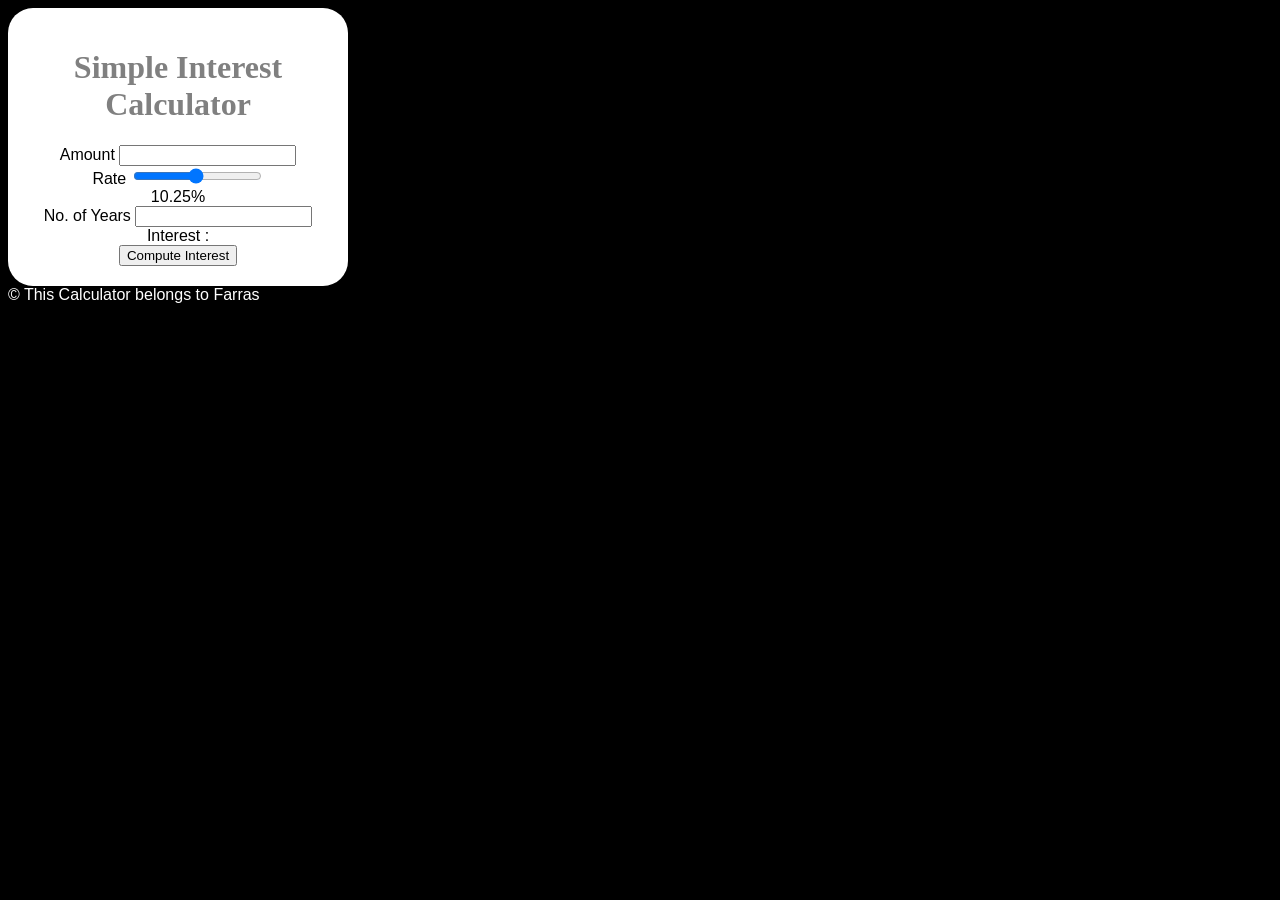
<file: calculator/index.html>
<!DOCTYPE html>
<html>
    <head>
    <title>Simple Interest Calculator</title>
    <script src="script.js"></script>
    <link rel="stylesheet" href="style.css">
    </head>
    <body>
        <div class="maindiv">
        <h1>Simple Interest Calculator</h1>

        Amount <input type="number"  id="principal">  <br/>
        
        Rate <input type="range"  id="rate" min="1" max="20" value="10.25" step="0.25" onchange="updateRate()">  <br/>
        <span id="rate_val">10.25</span>% <br/>
        
        No. of Years 
        <input type="number" id="years" list="all_years">
        <datalist id="all_years">
            <option value="1">1</option>
            <option value="2">2</option>
            <option value="3">3</option>
            <option value="4">4</option>
            <option value="5">5</option>
            <option value="6">6</option>
            <option value="7">7</option>
            <option value="8">8</option>
            <option value="9">9</option>
            <option value="10">10</option>
        <!-- Fill in the rest of the values -->
        </datalist>
        Interest : <span id="result"></span><br>

        <button onclick="compute()">Compute Interest</button>   
    </div>

    <footer>
        &#169; This Calculator belongs to Farras
    </footer>
    </body>
</html>
</file>
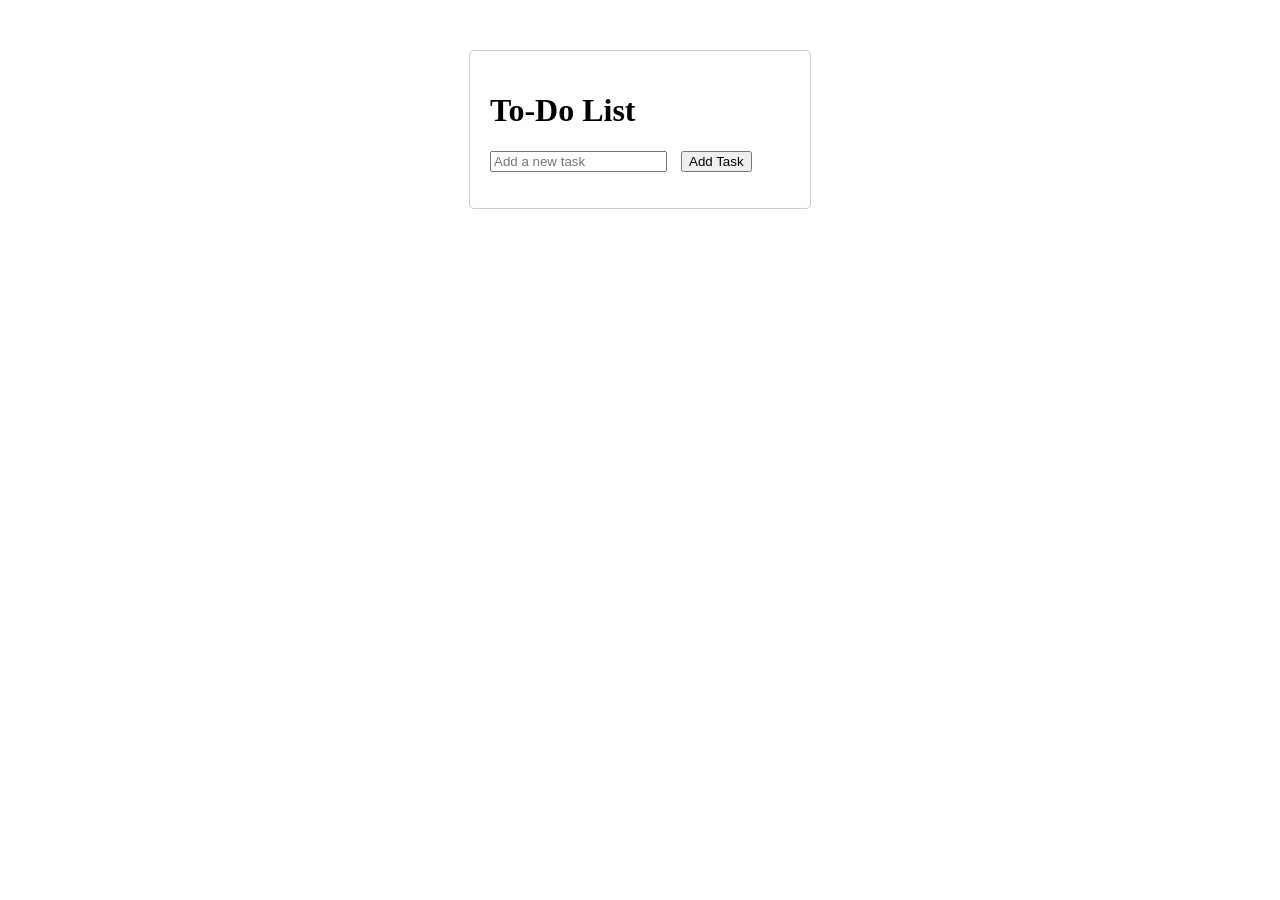
<file: tasklist.html>
<!DOCTYPE html>
<html lang="en">
<head>
    <meta charset="UTF-8">
    <meta name="viewport" content="width=device-width, initial-scale=1.0">
    <title>To-Do List</title>
    <style>
        /* Styles the main container of the to-do list */
        .todo-container {
            width: 300px;
            margin: 50px auto;
            padding: 20px;
            border: 1px solid #ccc;
            border-radius: 5px;
        }
        
        /* Removes default list styling for the to-do list */
        .todo-list {
            list-style-type: none;
            padding: 0;
        }
        /* Styles each list item in the to-do list */
        li {
            margin: 10px 0;
            display: flex;
            justify-content: space-between;
            align-items: center;
        }
        /* Adds spacing for buttons in list items */
        button {
            margin-left: 10px;
        }
    </style>
</head>
<body>
    <div class="todo-container">
        <h1>To-Do List</h1>
    <!-- Input field to add new tasks -->
    <input type="text" id="taskInput" placeholder="Add a new task">
    
    <!-- Button to add a new task to the list -->
    <button class="add-btn" onclick="addTask()">Add Task</button>
    
    <!-- Unordered list to display the tasks -->
    <ul class="todo-list" id="todoList"></ul>
    </div>

<script>
    // Function to add a task
function addTask() {
    const input = document.getElementById("taskInput");
    const taskText = input.value.trim();

    if (taskText !== "") {
        const ul = document.getElementById("todoList");

        // Create new list item
        const li = document.createElement("li");

        // Create task text element
        const span = document.createElement("span");
        span.textContent = taskText;

        // Create edit button
        const editButton = document.createElement("button");
        editButton.textContent = "Edit";
        editButton.onclick = () => editTask(span);

        // Create remove button
        const removeButton = document.createElement("button");
        removeButton.textContent = "Delete";
        removeButton.onclick = () => removeTask(li);

        // Append buttons and text to the list item
        li.appendChild(span);
        li.appendChild(editButton);
        li.appendChild(removeButton);

        // Append list item to the list
        ul.appendChild(li);

        // Clear the input field
        input.value = "";
    }
    else {
            alert("Please enter a valid task.");
        }
}

function editTask(span) {
    // Prompt the user to enter a new task description
    const newTask = prompt("Edit your task:", span.textContent);

    // Update the task only if the input is not null or empty
    if (newTask !== null && newTask.trim() !== "") {
        span.textContent = newTask.trim(); // Set the new task text
    }
}

function removeTask(task) {
    const ul = document.getElementById("todoList"); // Get the list container
    ul.removeChild(task); // Remove the specified task element
}
</script>

</body>
</html>
</file>
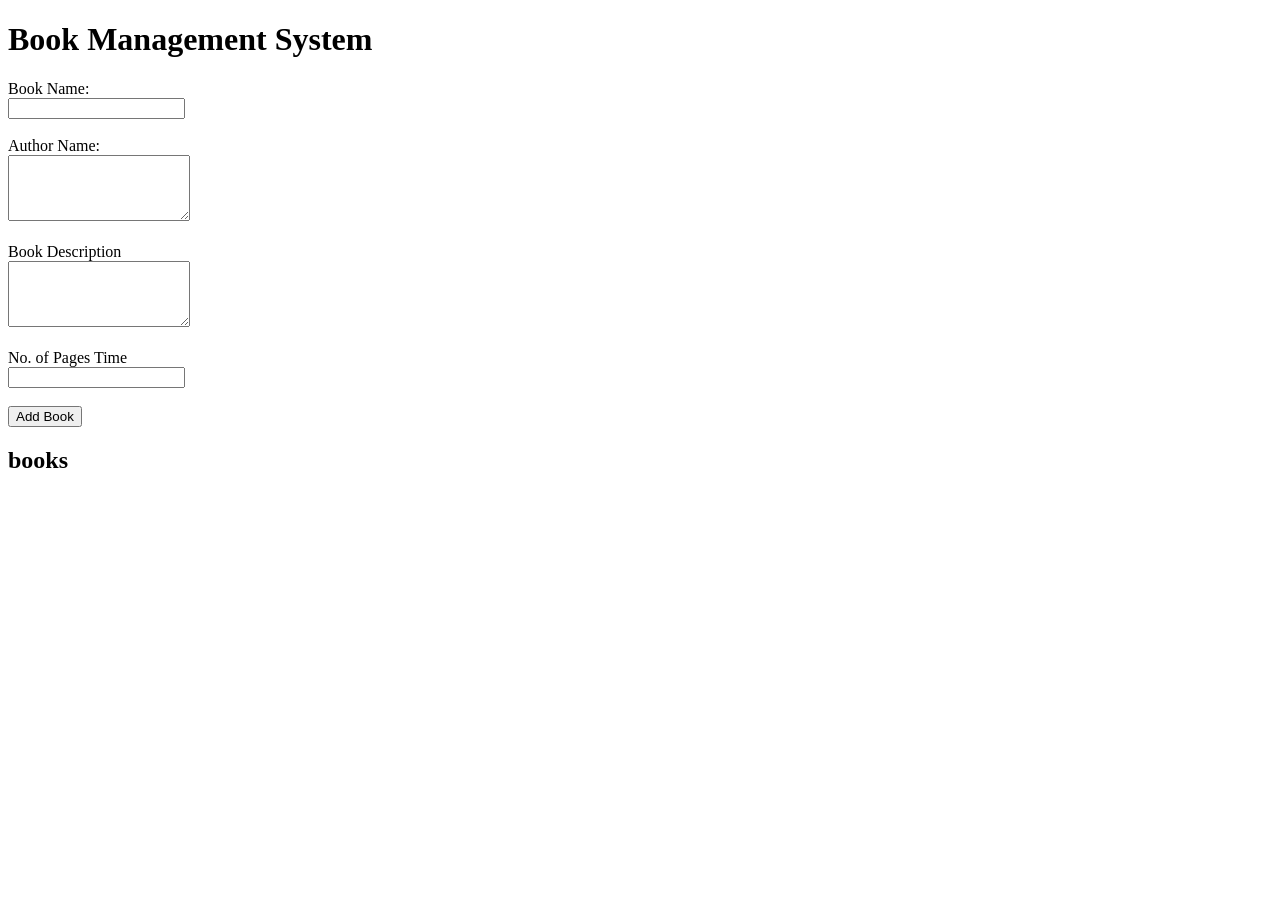
<file: bookSystem/book_system.html>
<!DOCTYPE html>
<html lang="en">
<head>
    <meta charset="UTF-8">
    <title>Book Management System</title>
</head>
<body>
    <h1>Book Management System</h1>
    <label for="bookName">Book Name:</label><br>
    <input type="text" id="bookName"><br><br>
    <label for="authorName">Author Name:</label><br>
    <textarea id="authorName" rows="4"></textarea><br><br>
    <label for="bookDescription">Book Description</label><br>
    <textarea id="bookDescription" rows="4"></textarea><br><br>
    <label for="pagesNumber">No. of Pages Time</label><br>
    <input type="number" id="pagesNumber"><br><br>
    <button onclick="addBook()">Add Book</button>

    <h2>books</h2>
    <div id="books">
        <!-- books will be displayed here -->
    </div>
    <script src="./book_system.js"></script>
</body>
</html>
</file>
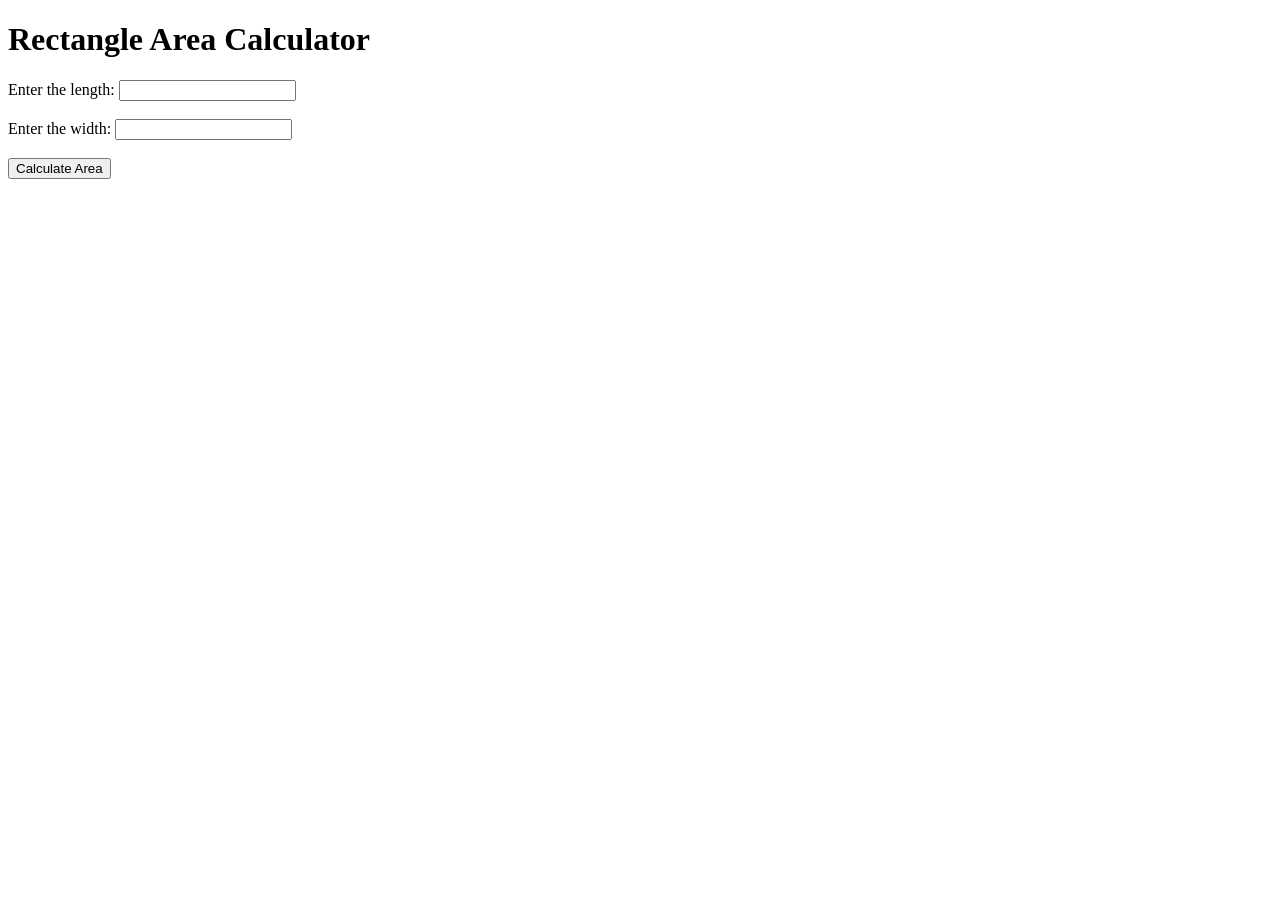
<file: calculateArea/calculate_Area.html>
<!DOCTYPE html>
<html>
<head>
  <title>Rectangle Area Calculator</title>
</head>
<body>
  <h1>Rectangle Area Calculator</h1>
  <label for="length">Enter the length: </label>
  <input type="number" id="length"><br><br>

  <label for="width">Enter the width: </label>
  <input type="number" id="width"><br><br>

  <button onclick="calculateArea()">Calculate Area</button><br><br>

  <p id="result"></p>
<script src="./calculate_Area.js"></script>
</body>
</html>
</file>
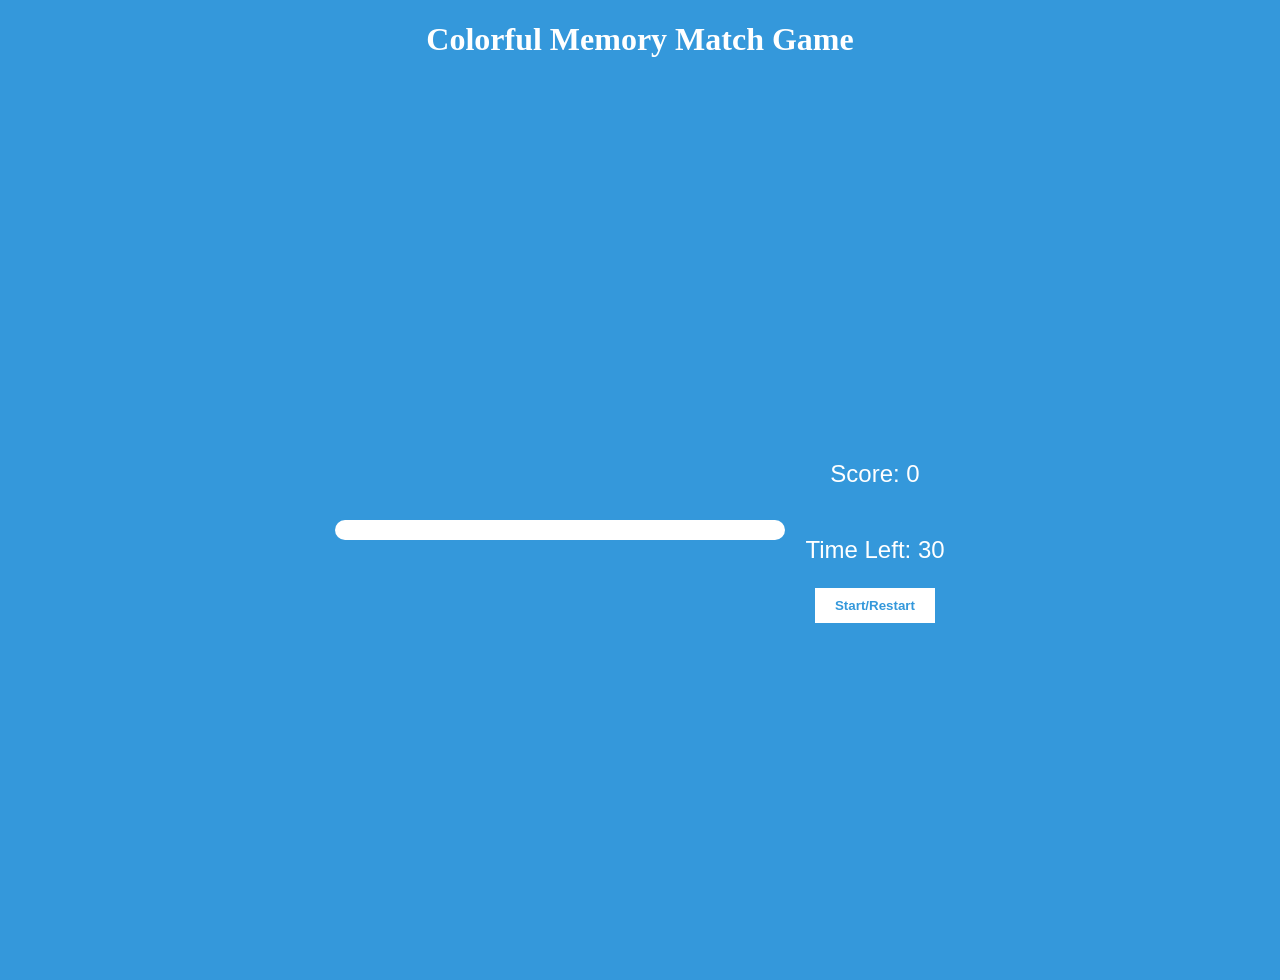
<file: colorfulMemoryGame/colorful_memory_game.html>
<!DOCTYPE html>
<html>

<head>
    <title>Colorful Memory Match Game</title>
        <link rel="stylesheet" href="./colorfulGame.css">
</head>

<body>
    <h1>Colorful Memory Match Game</h1>
    <div class="container">
        <div id="game-container">
         <!-- Cards will be generated dynamically using JavaScript -->
        </div>
        <div class="startMain">
            <p id="score">Score: 0</p>
            <p id="timer">Time Left: 30</p>
            <button id="startbtn">Start/Restart</button>
        </div>
    </div>
    <script src="./colorful_memory_game.js"></script>
</body>
</html>
</file>
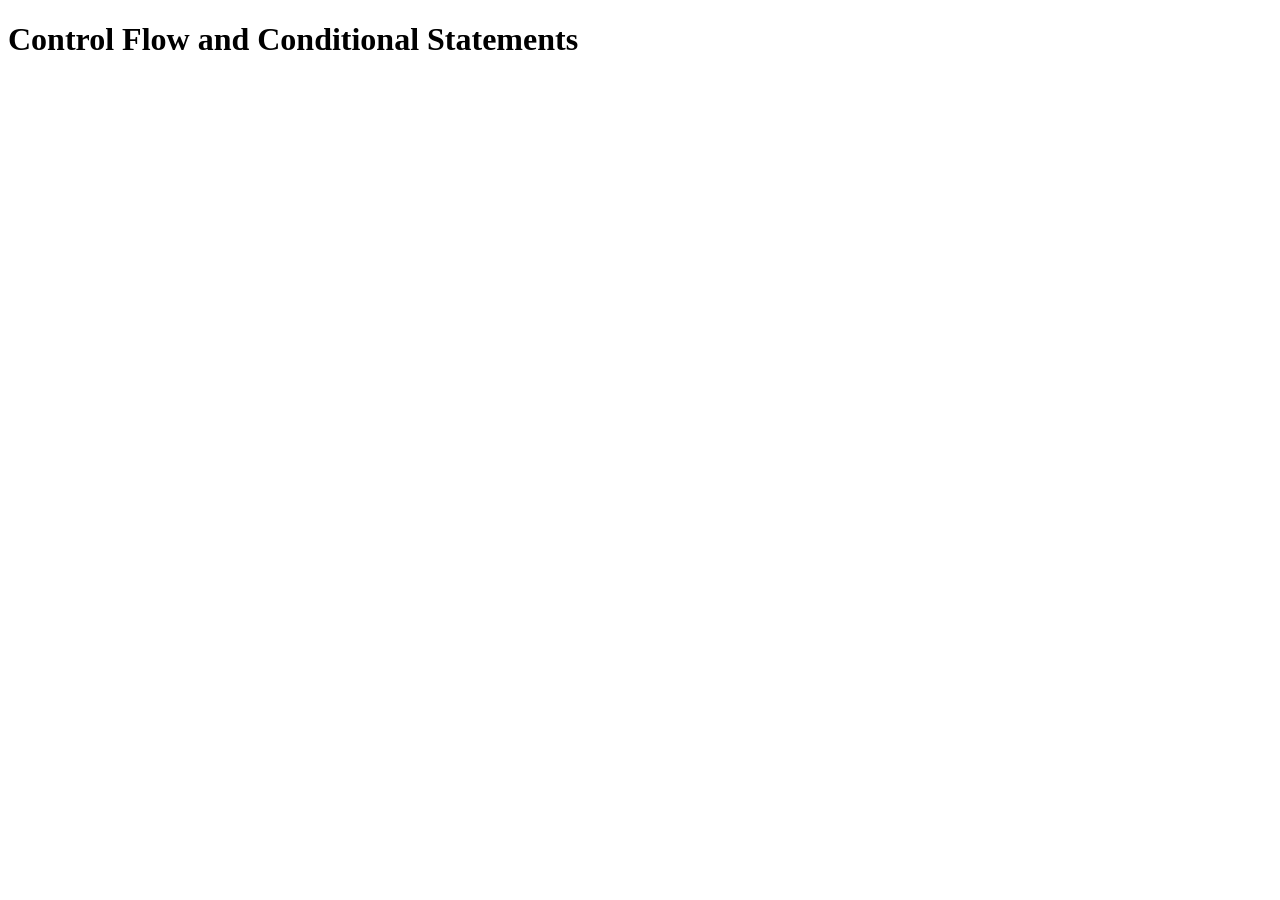
<file: controlFlow/control_flow.html>
<!DOCTYPE html>
<html lang="en">
<head>
    <meta charset="UTF-8">
    <meta name="viewport" content="width=device-width, initial-scale=1.0">
    <title>Control Flow</title>
</head>
<body>
        <h1>Control Flow and Conditional Statements</h1>
    <script src="./control_flow.js"></script>
</body>
</html>
</file>
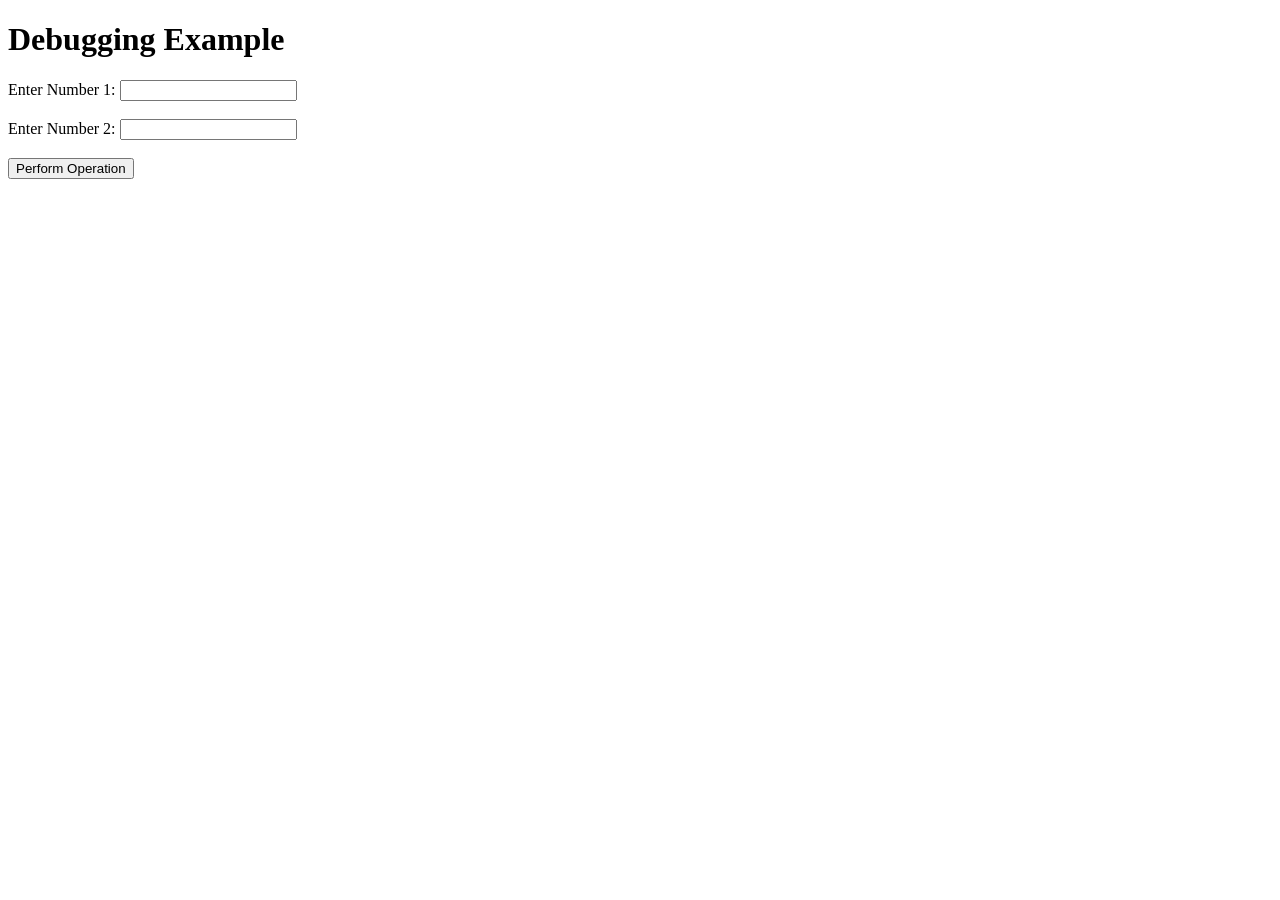
<file: DebugCode/debug_code.html>
<!DOCTYPE html>
<html lang="en">

<head>
    <meta charset="UTF-8">
    <title>Debugging Example</title>
</head>

<body>
    <h1>Debugging Example</h1>
    <label for="input1">Enter Number 1:</label>
    <input type="number" id="input1"><br><br>
    <label for="input2">Enter Number 2:</label>
    <input type="number" id="input2"><br><br>
    <button onclick="performOperation()">Perform Operation</button>
    <p id="result"></p>
    <script src="./debug_code.js"></script>
</body>

</html>
</file>
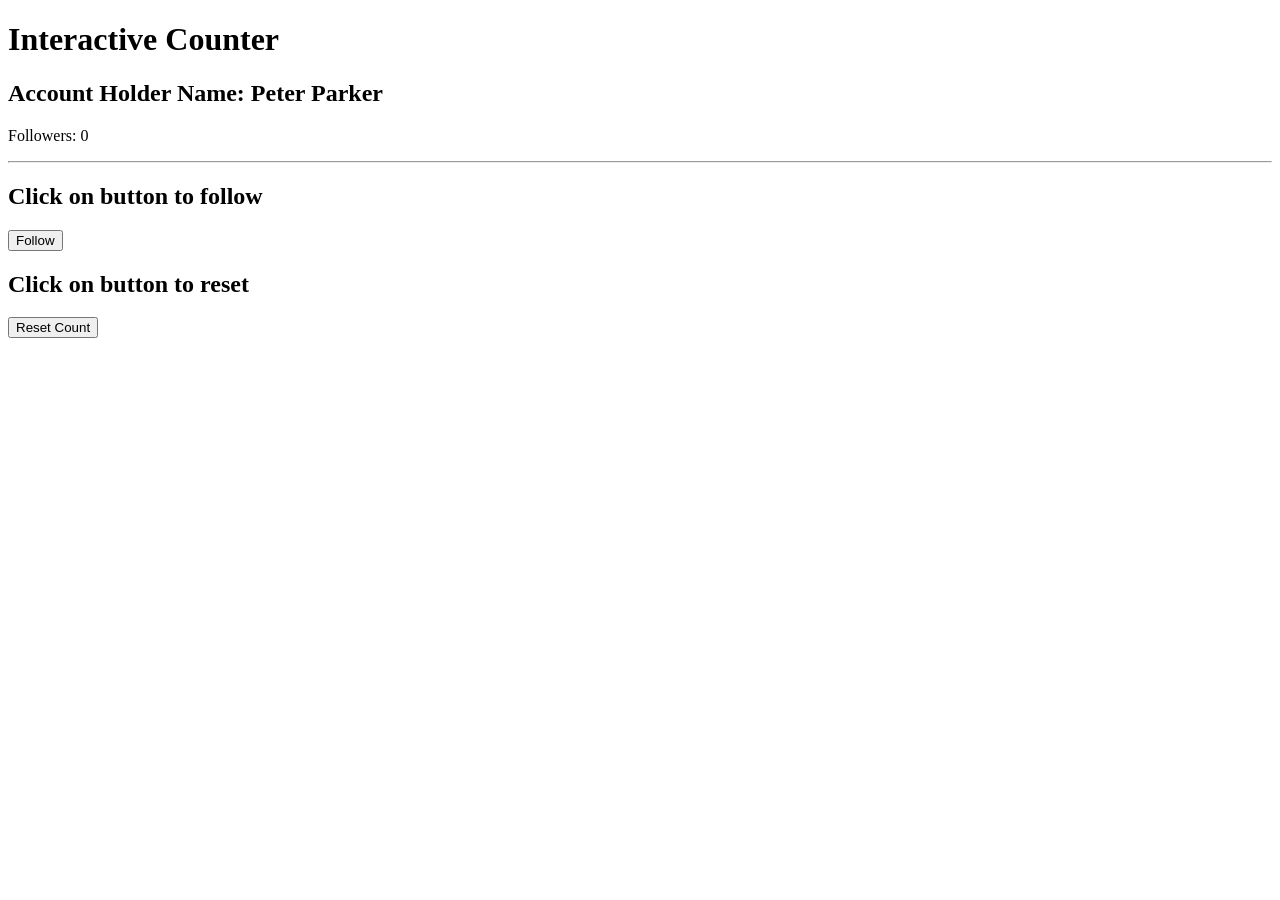
<file: followersCount/followers_count.html>
<!DOCTYPE html>
<html>
<head>
  <title>Interactive Counter</title>
</head>
<body>
  <h1>Interactive Counter</h1>
  <h2>Account Holder Name: Peter Parker</h2>
  <p>Followers: <span id="countDisplay">0</span></p>
  <hr>
  <h2>Click on button to follow</h2>
  <button onclick="increaseCount()">Follow</button>
  <h2>Click on button to reset</h2>
  <button onclick="resetCount()">Reset Count</button>
  <script src="./followers_count.js"></script>
</body>
</html>
</file>
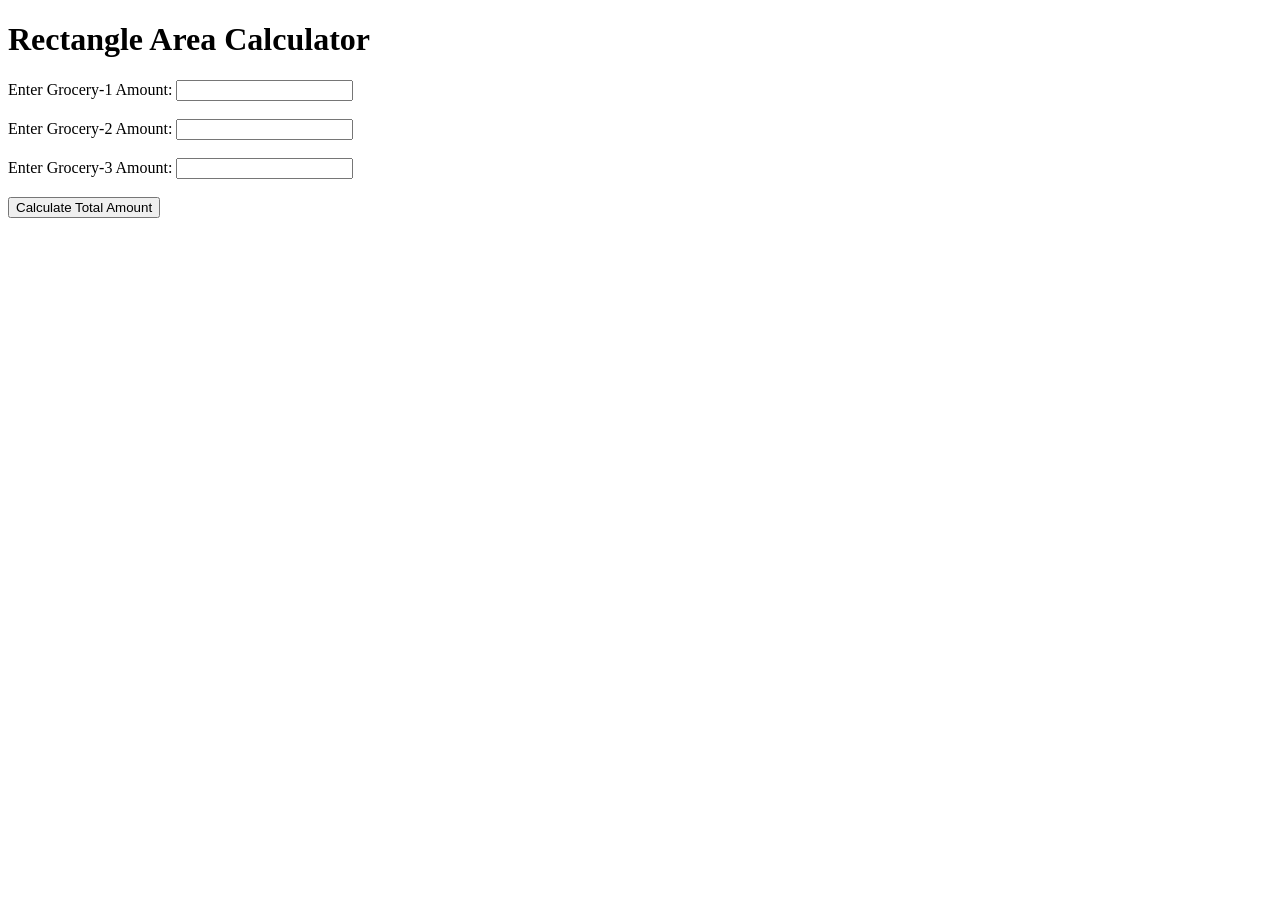
<file: groceryTracker/grocery_Tracker.html>
<!DOCTYPE html>
<html>
<head>
  <title>Rectangle Area Calculator</title>
</head>
<body>
  <h1>Rectangle Area Calculator</h1>
  <label for="grocery1">Enter Grocery-1 Amount: </label>
  <input type="number" id="grocery1"><br><br>

  <label for="grocery2">Enter Grocery-2 Amount: </label>
  <input type="number" id="grocery2"><br><br>

  <label for="grocery3">Enter Grocery-3 Amount: </label>
  <input type="number" id="grocery3"><br><br>

  <button onclick="groceryTracker()">Calculate Total Amount</button><br><br>

  <p id="result"></p>
<script src="./grocery_Tracker.js"></script>
</body>
</html>
</file>
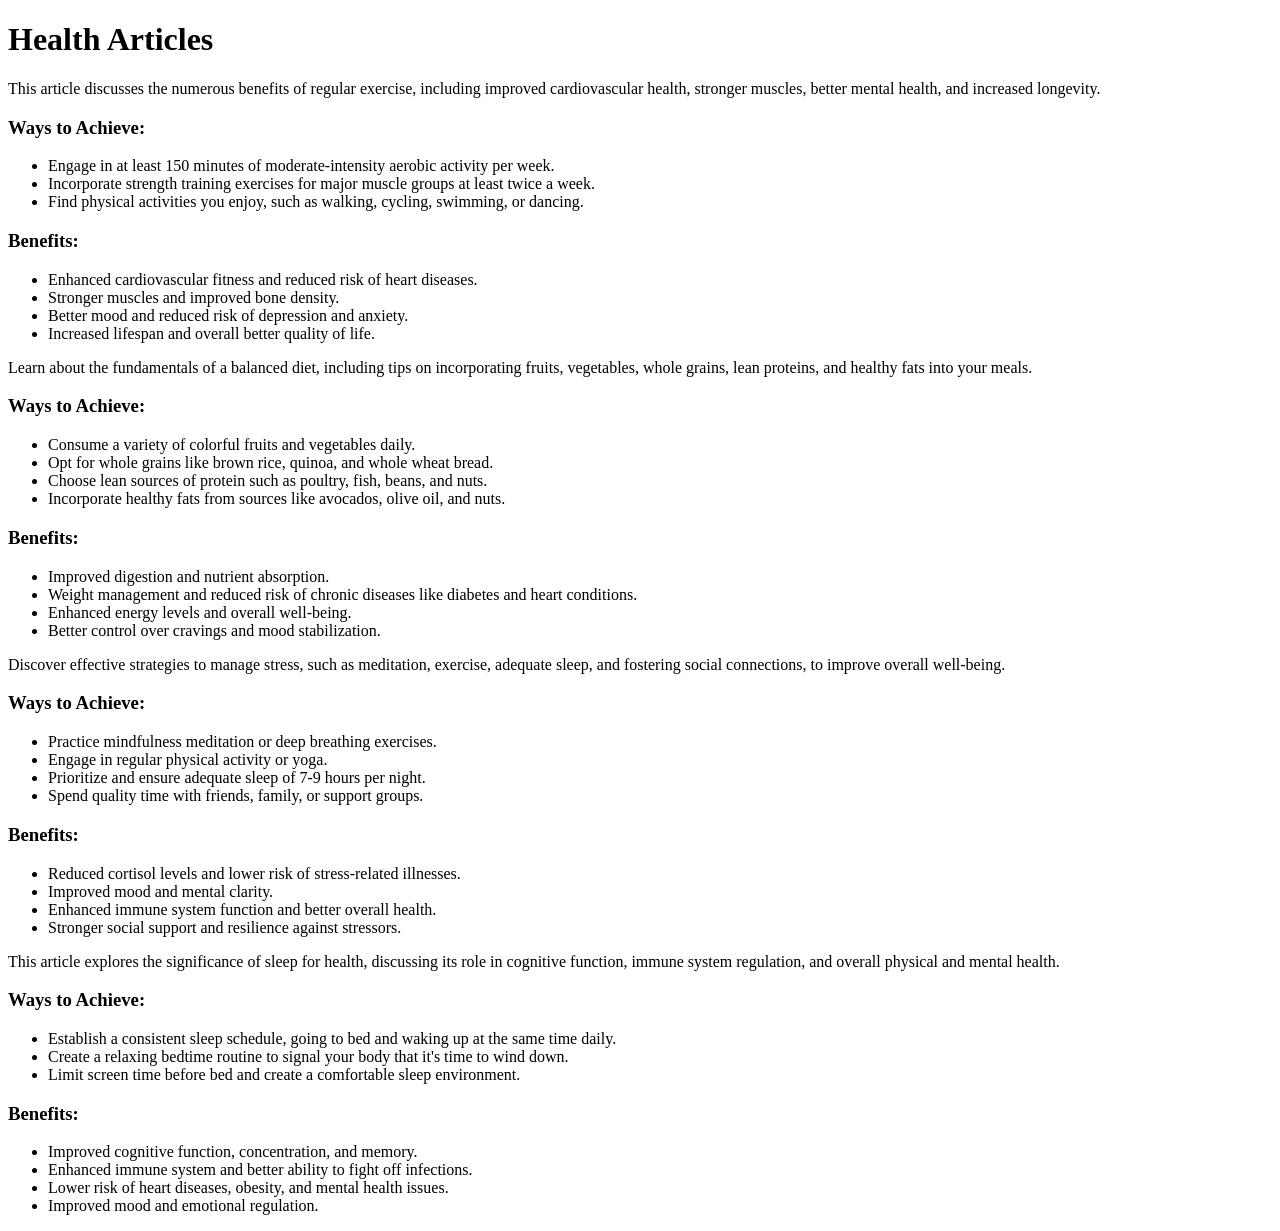
<file: healthArticle/health_article.html>
<!DOCTYPE html>
<html lang="en">
<head>
  <meta charset="UTF-8">
  <title>Health Articles</title>
</head>
<body>
  <h1>Health Articles</h1>
  <div id="articles"></div>
<script src="./health_article.js"></script>
</body>
</html>
</file>
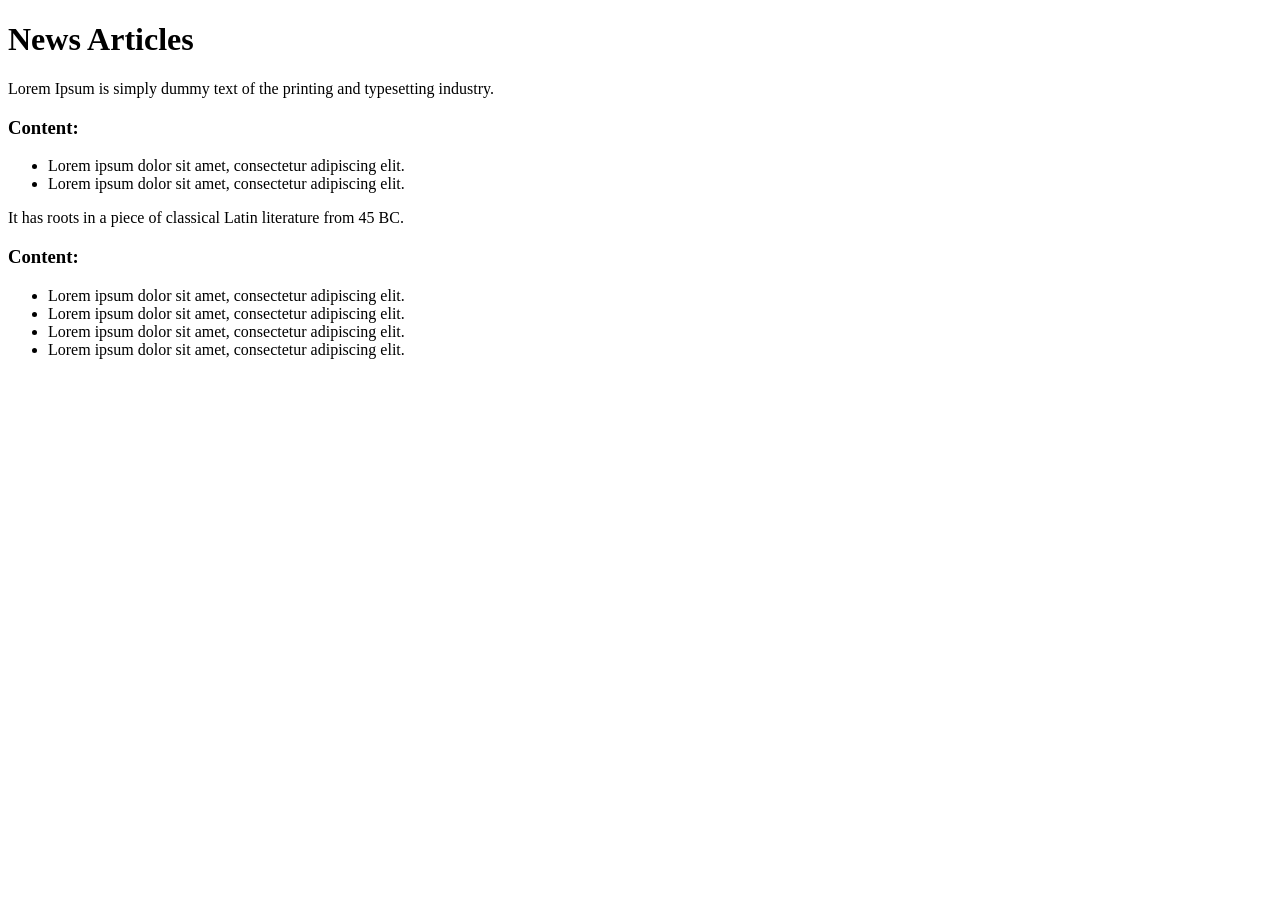
<file: healthArticle/news_article.html>
<!DOCTYPE html>
<html lang="en">
<head>
  <meta charset="UTF-8">
  <title>News Article</title>
</head>
<body>
  <h1>News Articles</h1>
  <div id="news_articles"></div>
<script src="./news_article.js"></script>
</body>
</html>
</file>
<file: calculator/style.css>
body {
    background-color: black;
    font-family: Arial;
    color: white;
}
h1 {
    color: grey;
    font-family: Verdana;
}
.maindiv {
    background-color: white;
    color: black;
    width: 300px;
    padding: 20px;
    border-radius: 25px;
    text-align: center;
}
</file>
<file: colorfulMemoryGame/colorfulGame.css>
body {
    padding: 0;
    margin: 0;
    background-color: #3498db;
    box-sizing: border-box;

}

.container {
    font-family: Arial, sans-serif;
    background-color: #3498db;
    display: flex;
    justify-content: center;
    align-items: center;
    height: 100vh;
}

.startMain {
    margin-left: 20px;
    display: flex;
    align-items: center;
    flex-direction: column;
}

h1 {
    color: #fff;
    text-align: center;
}

#game-container {
    display: grid;
    grid-template-columns: repeat(4, 100px);
    grid-gap: 10px;
    background-color: #fff;
    padding: 10px;
    border-radius: 10px;
}

.card {
    width: 100px;
    height: 100px;
    background-color: #ddd;
    display: flex;
    justify-content: center;
    align-items: center;
    font-size: 20px;
    cursor: pointer;
    transition: background-color 0.3s;
    border-radius: 5px;
}

.matched {
    background-color: #4CAF50;
    color: #fff;
}

#score {
    text-align: center;
    font-size: 24px;
    color: #fff;
}

#timer {
    text-align: center;
    font-size: 24px;
    color: #fff;
}

#startbtn{
    padding: 10px 20px;
    background-color: white;
    color: #3498db;
    border: none;
    font-weight: 900;
}
</file>
